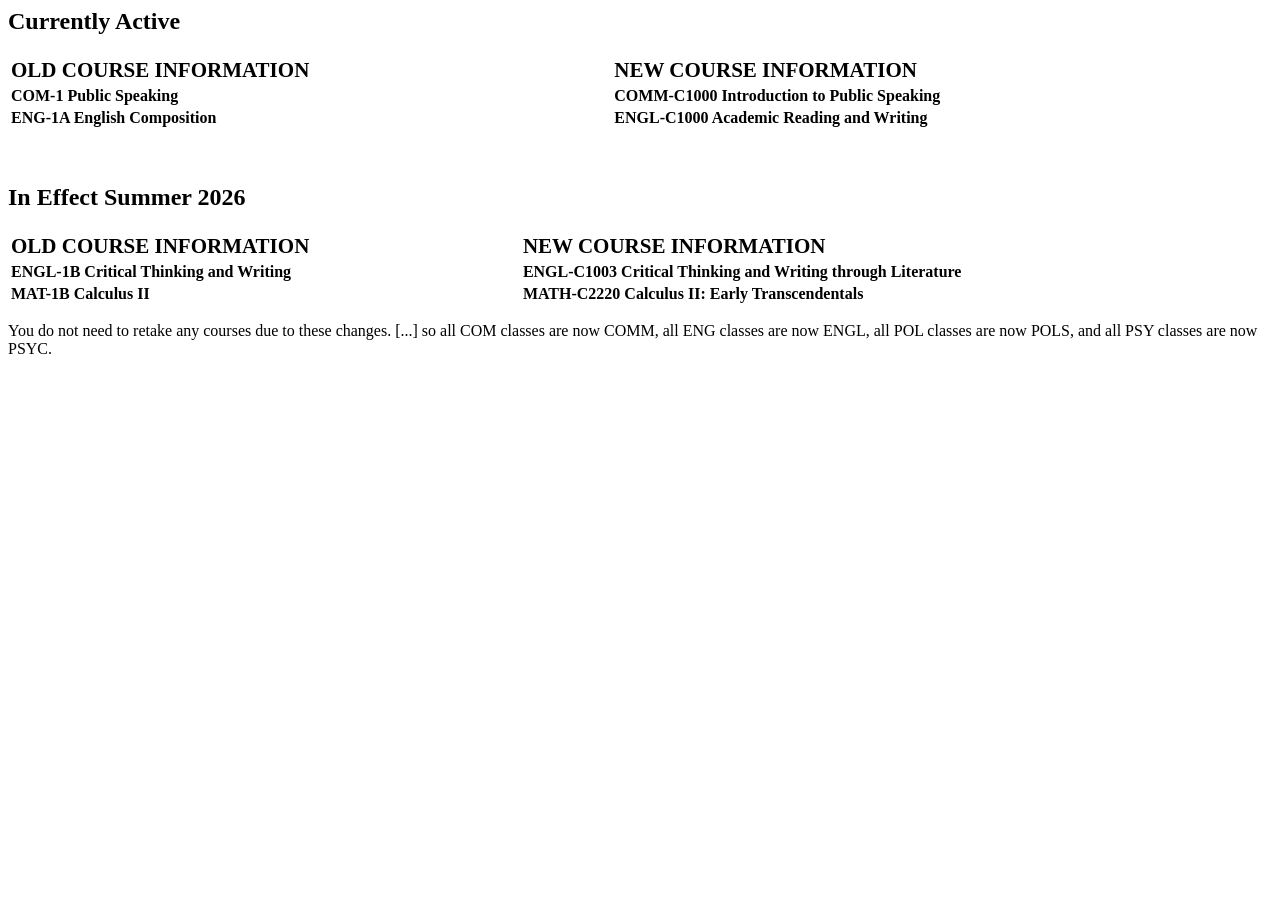
<file: tests/fixtures/matching/rccd_ccn_excerpt.html>
<html><body>
<h2><strong>Currently Active</strong></h2>
<table style="width: 100%; border-style: none;">
  <thead>
    <tr>
      <td><span style="font-size: 21px;"><strong>OLD COURSE INFORMATION</strong></span></td>
      <td><span style="font-size: 21px;"><strong>NEW COURSE INFORMATION</strong></span></td>
    </tr>
  </thead>
  <tbody>
    <tr>
      <td><strong>COM-1 Public Speaking</strong></td>
      <td><strong>COMM-C1000 Introduction to Public Speaking</strong></td>
    </tr>
    <tr>
      <td><strong>ENG-1A English Composition</strong></td>
      <td><strong>ENGL-C1000 Academic Reading and Writing</strong></td>
    </tr>
  </tbody>
</table>
<p>&nbsp;</p>
<h2><strong>In Effect Summer 2026</strong></h2>
<table style="width: 100%; border-style: none;">
  <thead>
    <tr>
      <td><span style="font-size: 21px;"><strong>OLD COURSE INFORMATION</strong></span></td>
      <td><span style="font-size: 21px;"><strong>NEW COURSE INFORMATION</strong></span></td>
    </tr>
  </thead>
  <tbody>
    <tr>
      <td><strong>ENGL-1B Critical Thinking and Writing</strong></td>
      <td><strong>ENGL-C1003 Critical Thinking and Writing through Literature</strong></td>
    </tr>
    <tr>
      <td><strong>MAT-1B Calculus II</strong></td>
      <td><strong>MATH-C2220 Calculus II: Early Transcendentals</strong></td>
    </tr>
  </tbody>
</table>
<p>You do not need to retake any courses due to these changes. [...] so all COM classes are now COMM,
all ENG classes are now ENGL, all POL classes are now POLS, and all PSY classes are now PSYC.</p>
</body></html>
</file>
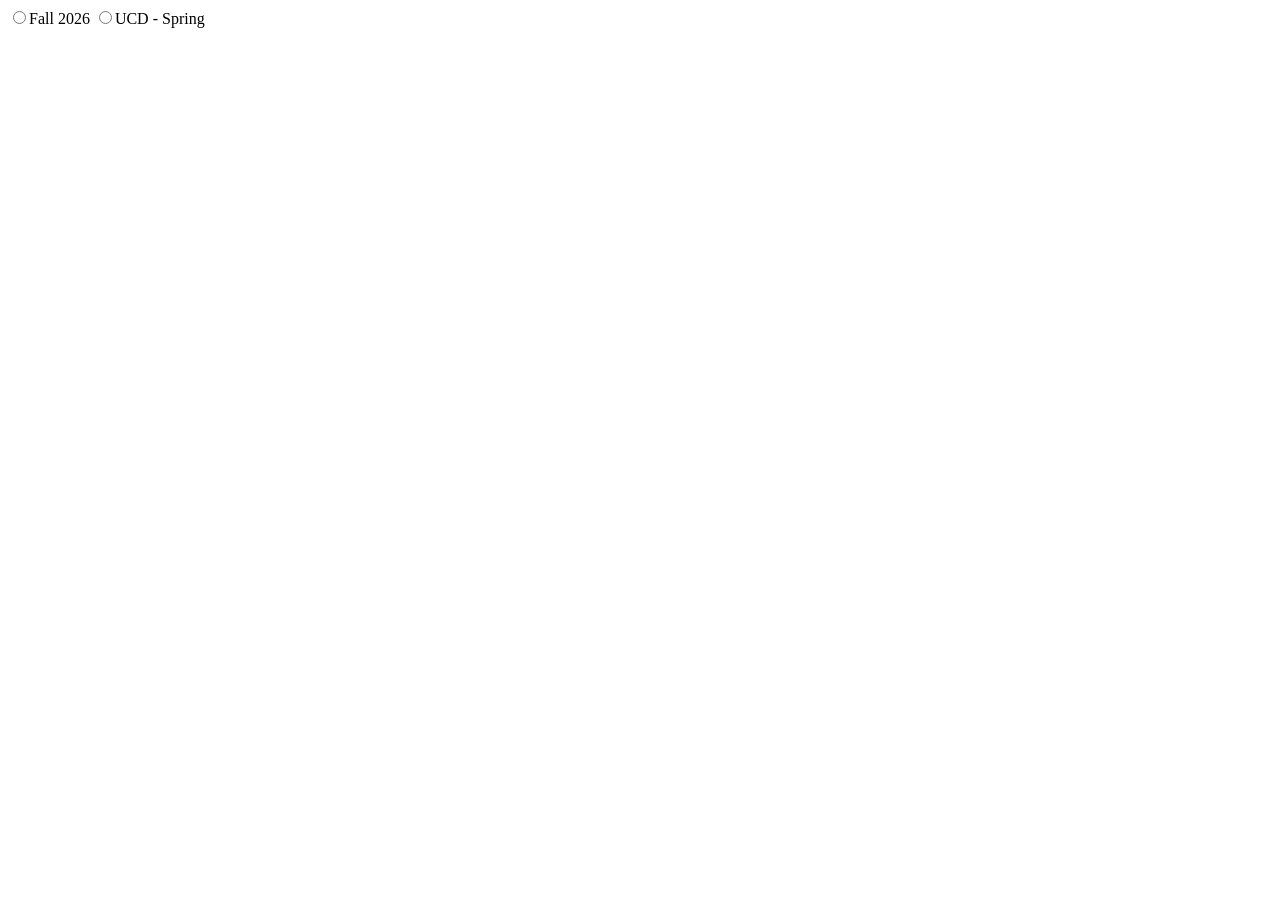
<file: tests/fixtures/replay/losrios_terms_page.html>
<html><body>
<div class="search-filters">
<input type="radio" name="strm" id="1269" value="1269"><label class="search-filter-label" for="1269">Fall 2026</label>
<input type="radio" name="strm" id="UCS" value="UCS"><label class='search-filter-label' for='UCS'>UCD - Spring</label>
</div>
</body></html>
</file>
